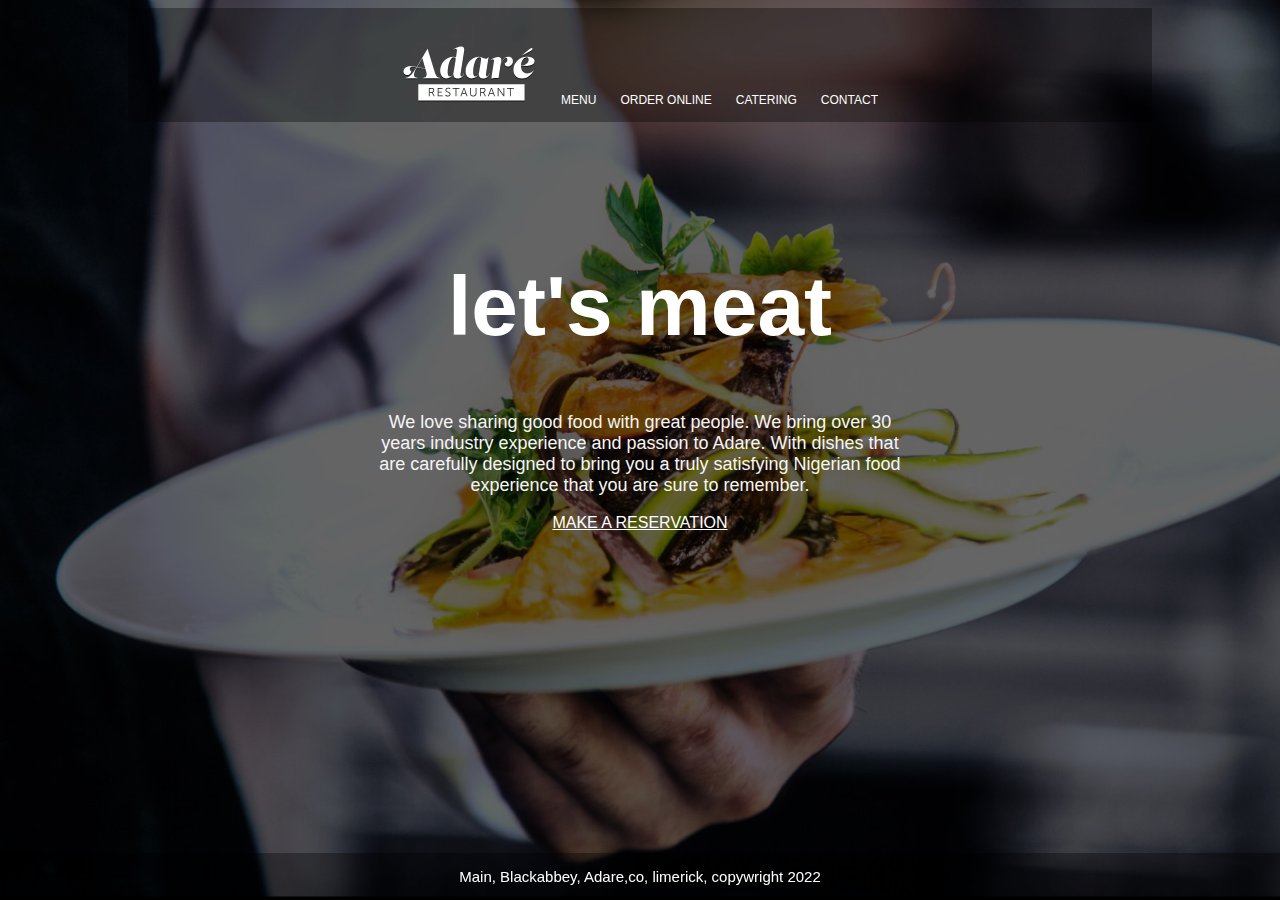
<file: index.html>
<!DOCTYPE html>
<html lang="en">
<head>
  <meta charset="UTF-8">
  <meta http-equiv="X-UA-Compatible" content="IE=edge">
  <meta name="viewport" content="width=device-width, initial-scale=1.0">
  <title>Adare Restaurant</title>
  <link rel="stylesheet" href="style.css">
</head>
<body>
  <div class="container">

 <!-- <header>
   <img src="image/logo-adare-restaurant.png" alt="Logo for Adare Restaurant"/>
 </header> -->

 <nav>
  <a href="#"><img src="image/logo-adare-restaurant.png" alt="Logo for Adare Restaurant"/></a>
  <a href="menu.html">MENU</a>
  <a href="order.html">ORDER ONLINE</a>

  <a href="catering.html">CATERING</a>
  <a href="contacts.html">CONTACT</a>
 </nav>

 <main>
   <h1>let's meat</h1>
   <p>We love sharing good food with great people. We bring over 30 years industry experience and passion to Adare. With dishes that are carefully designed to bring you a truly satisfying Nigerian food experience that you are sure to remember. 
  </p>
  <a href="mailto:contact@adare.com?Subject=Reservation">MAKE A RESERVATION</a>



 </main>

 <section class="tables">
  <script type='text/javascript' src='//www.opentable.com/widget/reservation/loader?rid=108955&type=standard&theme=standard&color=1&iframe=true&domain=com&lang=en-US&newtab=false&ot_source=Restaurant%20website'></script>
 </section>

 <footer class="footer">
   <p>Main, Blackabbey, Adare,co, limerick, copywright 2022</p>
 </footer>
 </div>

</body>
</html>
</file>
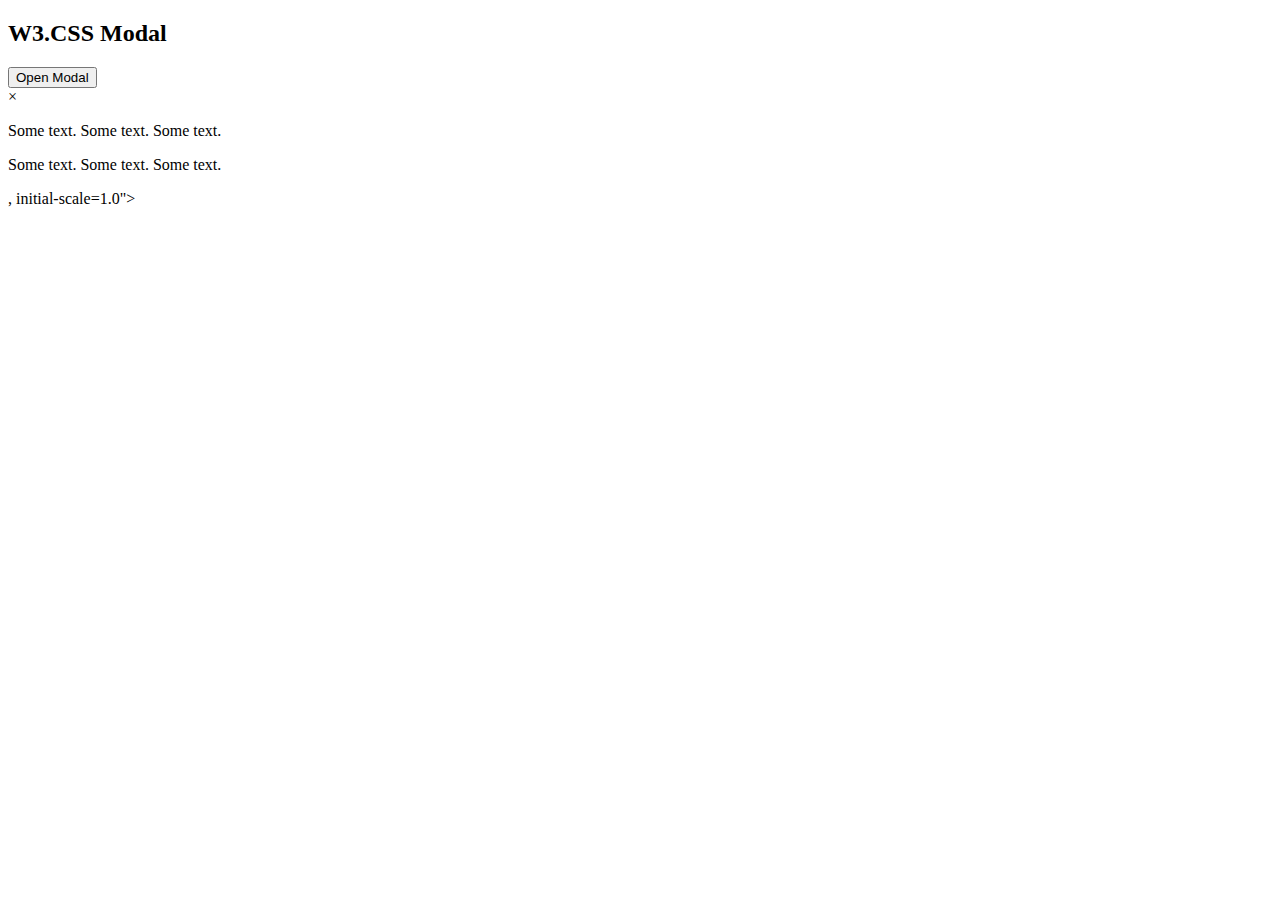
<file: catering.html>
<!DOCTYPE html>
<html lang="en">
<head>
  <meta charset="UTF-8">
  <meta http-equiv="X-UA-Compatible" content="IE=edge">
  <meta name="viewport" content="width=<div class="w3-container">
    <h2>W3.CSS Modal</h2>
    <button onclick="document.getElementById('id01').style.display='block'" class="w3-button w3-black">Open Modal</button>
  
    <div id="id01" class="w3-modal">
      <div class="w3-modal-content">
        <div class="w3-container">
          <span onclick="document.getElementById('id01').style.display='none'" class="w3-button w3-display-topright">&times;</span>
          <p>Some text. Some text. Some text.</p>
          <p>Some text. Some text. Some text.</p>
        </div>
      </div>
    </div>
  </div>, initial-scale=1.0">
  <title>Document</title>
</head>
<body>
  
</body>
</html>
</file>
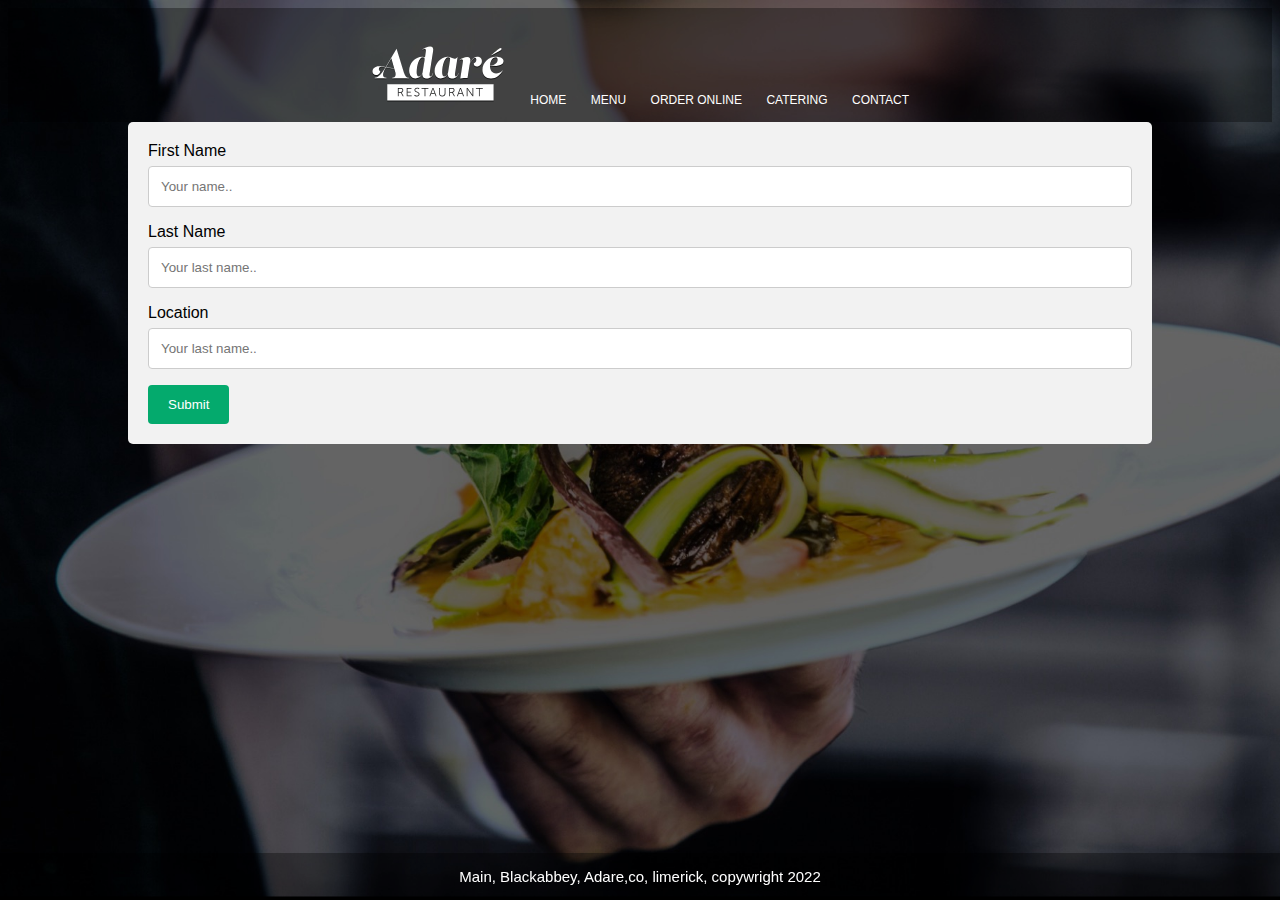
<file: contacts.html>
<!DOCTYPE html>
<html lang="en">
<head>
  <meta charset="UTF-8">
  <meta http-equiv="X-UA-Compatible" content="IE=edge">
  <meta name="viewport" content="width=device-width, initial-scale=1.0">
  <title>Adare Restaurant</title>
  <link rel="stylesheet" href="contacts.css">
</head>
<body>
 <!-- <header>
   <img src="image/logo-adare-restaurant.png" alt="Logo for Adare Restaurant"/>
 </header> -->
 <nav>
  <a href="index.html"><img src="image/logo-adare-restaurant.png" alt="Logo for Adare Restaurant"/></a>
  <a href="index.html">HOME</a>
  <a href="menu.html">MENU</a>
  <a href="order.html">ORDER ONLINE</a>

  <a href="#">CATERING</a>
  <a href="contacts.html">CONTACT</a>
 </nav>
 <main>
    <div class="container">
        <form action="/action_page.php">
          <label for="fname">First Name</label>
          <input type="text" id="fname" name="firstname" placeholder="Your name..">
      
          <label for="lname">Last Name</label>
          <input type="text" id="lname" name="lastname" placeholder="Your last name..">

          <label for="lname">Location</label>
          <input type="text" id="lname" name="location" placeholder="Your last name..">
      
          <input type="submit" value="Submit">
        </form>
      </div>  
 </main>

 

 <footer class="footer">
   <p>Main, Blackabbey, Adare,co, limerick, copywright 2022</p>
 </footer>


</body>
</html>
</file>
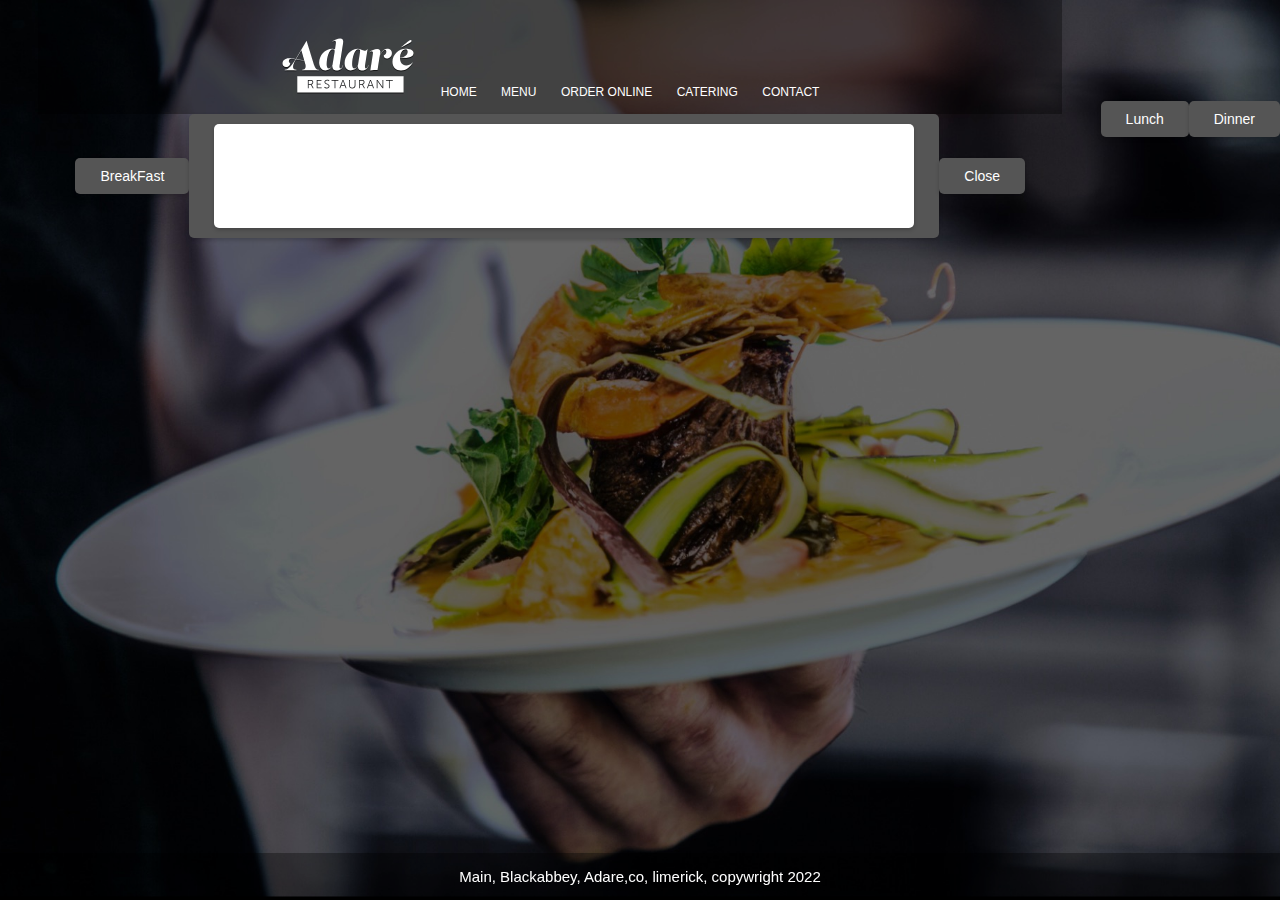
<file: menu.html>
<!DOCTYPE html>
<html lang="en">
<head>
  <meta charset="UTF-8">
  <meta http-equiv="X-UA-Compatible" content="IE=edge">
  <meta name="viewport" content="width=device-width, initial-scale=1.0">
  <title>Menu</title>
  <link rel="stylesheet" href="menu.css">

</head>

<body>
  
  <div class="container">

    <!-- <header>
      <img src="image/logo-adare-restaurant.png" alt="Logo for Adare Restaurant">
    </header> -->
   
    <nav>
     <a href="index.html"><img src="image/logo-adare-restaurant.png" alt="Logo for Adare Restaurant"></a>
     <a href="index.html">HOME</a>
     <a href="menu.html">MENU</a>
     <a href="order.html">ORDER ONLINE</a>
     
     <a href="#">CATERING</a>
     <a href="contacts.html">CONTACT</a>
    </nav>
   
    <main class="sidebarContainer">
      <button id="open">BreakFast<button>
      <div class="modal-container"    id="modal_container">
        <div class="modal">
          <h1>Breakfast</h1>
          <p>White Rice</p>
          <button id="close">Close</button>
        </div>
      </div>


        <button>Lunch</button>
        <button>Dinner</button>
      </div>

      <!-- <div class="w3-container">
        <h2>W3.CSS Modal</h2>
        <button onclick="document.getElementById('id01').style.display='block'" class="w3-button w3-black">Open Modal</button>
      
        <div id="id01" class="w3-modal">
          <div class="w3-modal-content">
            <div class="w3-container">
              <span onclick="document.getElementById('id01').style.display='none'" class="w3-button w3-display-topright">&times;</span>
              <p>Some text. Some text. Some text.</p>
              <p>Some text. Some text. Some text.</p>
            </div>
          </div>
        </div>
      </div> -->
      

    </main>
   
    <footer class="footer">
      <p>Main, Blackabbey, Adare,co, limerick, copywright 2022</p>
    </footer>
    </div>
  
</body>
<!-- <script>
  const open = document.getElementById('open');
  const modal_container = document.getElementById('modal_container');
  const close = document.getElementById('close');

  open.addEventListener('click', () => {
    modal_container.classList.add('show');
  });
  close.addEventListener('click', () => {
    modal_container.classList.remove('show');
  });
</script> -->
</html>
</file>
<file: style.css>
html{
  height: 100%;
}
body{
  background-color: #2F3035;
  background-image: url(image/background-adare-restaurant.jpg);
  background-size: cover;
  background-repeat: no-repeat;
  background-position: center;
}
.container{
  margin-left: auto;
  margin-right: auto;
  width: 1024px;
}

header{
  
  height: 118px;
  text-align: center;
}
nav{
  background-color: rgba(0, 0, 0, 0.336);
text-align: center;
padding-top: 14px;
padding-bottom: 14px;
}
main{
  
  height: 400px;
  text-align: center;
  padding-top: 80px;
  padding-left: 240px;
  padding-right: 240px;
}
.footer {
  position: fixed;
  left: 0;
  bottom: 0;
  width: 100%;
  background-color: rgba(0, 0, 0, 0.336);
  color: white;
  text-align: center;
}
.footer p{
  font-size: 15px;
  color:white;
  font-family: sans-serif;
}
h1{
  font-size: 84px;
  color: white;
  font-family: Arial, Helvetica, sans-serif;
}
p{
  font-size: 18px;
  color:whitesmoke;
  font-family: sans-serif;
}
a{
  font-family: Arial, Helvetica, sans-serif;
  color: white;
}
nav a{
  text-decoration: none;
  font-size: 12px;
  padding-left: 10px;
  padding-right: 10px;
}
.tables{
  padding-bottom: 60px;
  text-align: center;
}
</file>
<file: contacts.css>
html{
  height: 100%;
}
body{
  background-color: #2F3035;
  background-image: url(image/background-adare-restaurant.jpg);
  background-size: cover;
  background-repeat: no-repeat;
  background-position: center;
}
.container{
  margin-left: auto;
  margin-right: auto;
  width: 1024px;
}

header{
  
  height: 118px;
  text-align: center;
}
nav{
  background-color: rgba(0, 0, 0, 0.336);
text-align: center;
padding-top: 14px;
padding-bottom: 14px;
}
main{
  
  height: 400px;
 
}
.footer {
  position: fixed;
  left: 0;
  bottom: 0;
  width: 100%;
  background-color: rgba(0, 0, 0, 0.336);
  color: white;
  text-align: center;
}
.footer p{
  font-size: 15px;
  color:white;
  font-family: sans-serif;
}

h1{
  font-size: 84px;
  color: white;
  font-family: Arial, Helvetica, sans-serif;
}
p{
  font-size: 18px;
  color:whitesmoke;
  font-family: sans-serif;
}
a{
  font-family: Arial, Helvetica, sans-serif;
  color: white;
}
nav a{
  text-decoration: none;
  font-size: 12px;
  padding-left: 10px;
  padding-right: 10px;
}
footer p{
  font-size: 10px;
  text-align: center;
}

.container {
  border-radius: 5px;
  background-color: #f2f2f2;
  padding: 20px;
}

body {font-family: Arial, Helvetica, sans-serif;}
* {box-sizing: border-box;}

input[type=text], select, textarea {
  width: 100%;
  padding: 12px;
  border: 1px solid #ccc;
  border-radius: 4px;
  box-sizing: border-box;
  margin-top: 6px;
  margin-bottom: 16px;
  resize: vertical;
}

input[type=submit] {
  background-color: #04AA6D;
  color: white;
  padding: 12px 20px;
  border: none;
  border-radius: 4px;
  cursor: pointer;
}

input[type=submit]:hover {
  background-color: #45a049;
}
</file>
<file: menu.css>
html{
  height: 100%;
}

.container{
  margin-left: auto;
  margin-right: auto;
  width: 1024px;
}

header{
  
  height: 118px;
  text-align: center;
}
nav{
  background-color: rgba(0, 0, 0, 0.336);
text-align: center;
padding-top: 14px;
padding-bottom: 14px;
}
/* main{
  
  height: 400px;
  text-align: center;
  padding-top: 40px;
  padding-left: 10px;
  padding-right: 470px;
} */
.footer {
  position: fixed;
  left: 0;
  bottom: 0;
  width: 100%;
  background-color: rgba(0, 0, 0, 0.336);
  color: white;
  text-align: center;
}
h1{
  font-size: 0px;
  color: white;
  font-family: Georgia, 'Times New Roman', Times, serif;
}
.footer p{
  font-size: 15px;
  color:white;
  font-family: sans-serif;
}
a{
  font-family: Arial, Helvetica, sans-serif;
  color: white;
}
nav a{
  text-decoration: none;
  font-size: 12px;
  padding-left: 10px;
  padding-right: 10px;
}

body {
  background-color: #2F3035;
  background-image: url(image/background-adare-restaurant.jpg);
  background-size: cover;
  background-repeat: no-repeat;
  background-position: center;
  margin: 0;
  font-family: "Lato", sans-serif;
  display: flex;
  justify-content: center;
  align-items: center;
}

.sidebarContainer{
  display: flex;
  justify-content: center;
  align-items: center;
  margin: 0;
}

/*.sidebar {
  margin: 0;
  margin-top: 40px;
  padding: 30px;
  width: 200px;
  background-color: rgb(0, 0, 0,0.336);
  overflow: auto;
}

.sidebar moyo {
  display: block;
  color: whitesmoke;
  padding: 16px;
  text-decoration: none;
  font-size: large;
}
 
.sidebar a.active {
  background-color: #2F30;
  color: white;
}

.sidebar a:hover:not(.active) {
  background-color: #555;
  color: white;
}*/

button{
  background-color: #555;
  border: 0;
  border-radius: 5px;
  box-shadow: 0 2px 4px rgba(0, 0, 0, 0.2);
  color: #fff;
  font-size: 14px;
  padding: 10px 25px;
}

.modal_container{
  background-color: rgb(0, 0, 0,0.3);
  display: flex;
  align-items: center;
  justify-content: center;
  position: fixed;
  opacity: 0;
  pointer-events: none;
  top: 0;
  left: 0;
  width:100vw;
  height: 100vh;
  transition: opacity 0.3s ease;
}

.modal-container.show{
  pointer-events: auto;
  opacity: 1;
}

.modal{
  background-color: #fff;
  border-radius: 5px;
  box-shadow: 0 2px 4px rgba(0, 0, 0, 0.2);
  padding: 30px 50px;
  width: 600px;
  max-width: 100%;
  text-align: center;
}

.modal h1{
  margin: 0;
}

.modal p{
  font-size: 14px;
  opacity: 0.7;
}
</file>
